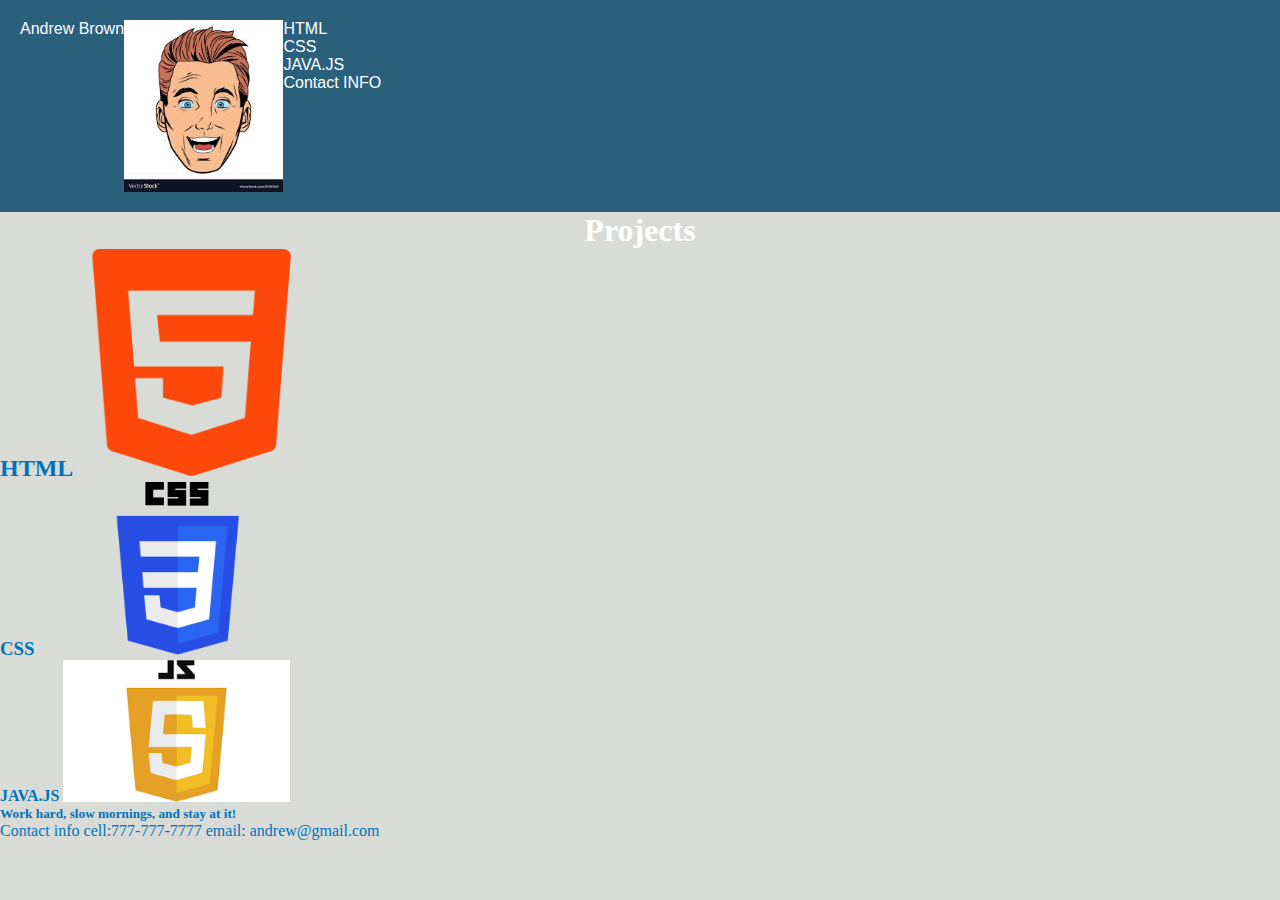
<file: index.html>
<!DOCTYPE html>
<html lang="en">

<head>
    <meta charset="UTF-8" />
    <link rel="stylesheet" href="assets/style.css"><!--this href is the file if your drag it to the location-->


</head>

<body>

    <header>
        Andrew Brown
        <img src="me.jpg" alt="andrews avatar" height="172">
         <nav>
            <ul>
                <li>
                    <a href="#project-1">HTML </a>
                </li>
                <li>
                    <a href="#project-2">CSS</a>
                </li>
                <li>
                    <a href="#project-3">JAVA.JS</a>
                </li>
                <li>
                    <a href="#project-4">Contact INFO</a>
                </li>
            </ul>
        </nav>
 </header>
 <nav id="Project">
    <h1><a href="Project" target="_blank">Projects</a></h1>
    </article>
       <figure class="hero"></figure>
    <main>
       <section id="projects">
            <nav id="project-1">
              <h2>HTML <img src="174854.png" alt="HTML" height="227"></h2>
             
              
              
            </nav>
            <nav id="project-2">
                <h3>CSS <img src="CSS-Logo.png" alt="CSS" width="277"></h3>
               
                </nav>
            <nav id="project-3">
                <h4>JAVA.JS
                <img src="images.png" alt="java" width="227"></h4>
            </nav>
        </section>
        
    </main>
   <h5>Work hard, slow mornings, and stay at it!</h5>

    <!-- </aside> -->
    <footer>
        Contact info cell:777-777-7777 email: andrew@gmail.com
    </footer>
</body>



</html>
</file>
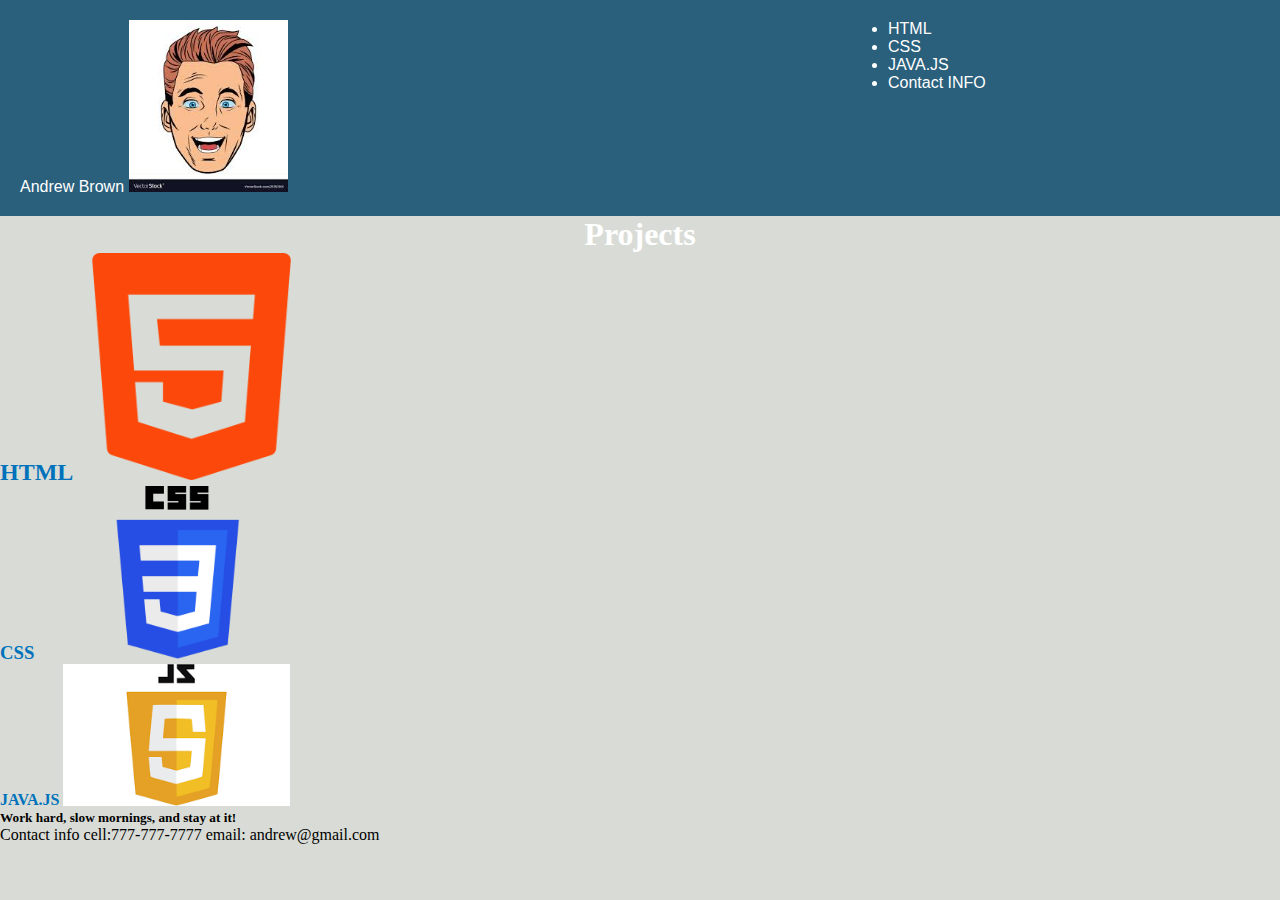
<file: Untitled-2.html>
<html lang="en">

<head>
    <meta charset="UTF-8" />
    <link rel="stylesheet" href="./assets/style.css"><!--this href is the file if your drag it to the location-->


</head>

<body>
    <header>
        <section id="personal_image">
            Andrew Brown
            <img src="me.jpg" alt="andrews avatar" height="172">
</section>
       
         <nav>
            <ul>
                <li>
                    <a href="#project-1">HTML </a>
                </li>
                <li>
                    <a href="#project-2">CSS</a>
                </li>
                <li>
                    <a href="#project-3">JAVA.JS</a>
                </li>
                <li>
                    <a href="#project-4">Contact INFO</a>
                </li>
            </ul>
        </nav>
 </header>
 <main>
 <nav id="Project">
    <h1><a href="Project" target="_blank">Projects</a></h1>
    </article>
       <figure class="hero"></figure>
  
       <section id="projects">
            <nav id="project-1">
              <h2>HTML <img src="174854.png" alt="HTML" height="227"></h2>
             
              
              
            </nav>
            <nav id="project-2">
                <h3>CSS <img src="CSS-Logo.png" alt="CSS" width="277"></h3>
               
                </nav>
            <nav id="project-3">
                <h4>JAVA.JS
                <img src="images.png" alt="java" width="227"></h4>
            </na v>
        </section>
        
    </main>
   <h5>Work hard, slow mornings, and stay at it!</h5>

    <!-- </aside> -->
    <footer>
        Contact info cell:777-777-7777 email: andrew@gmail.com
    </footer>
</body>



</html>
</file>
<file: assets/style.css>
* {
  box-sizing: border-box;
  padding: 0;
  margin: 0;
}

body {
  background-color: #d9dcd6;
}

header {
  padding: 20px;
  font-family: "Trebuchet MS", "Lucida Sans Unicode", "Lucida Grande",
    "Lucida Sans", Arial, sans-serif;
  background-color: #2a607c;
  color: #ffffff;
  display: flex;
}

header h1 {
  display: inline-block;
  font-size: 48px;
}
.hero {
  text-align: center;
}

h1 {
  text-align: center;
}

#personal_image {
  flex: 70%;
}

nav {
  flex: 30%;
}

#Project {
  color: #0072bb;
}

.header h1 .seo {
  color: #d9dcd6;
}

.header div {
  padding-top: 15px;
  margin-right: 20px;
  float: right;
  font-family: "Gill Sans", "Gill Sans MT", Calibri, "Trebuchet MS", sans-serif;
  font-size: 20px;
}

.header div ul {
  list-style-type: none;
}

.header div ul li {
  display: inline-block;
  margin-left: 25px;
}

a {
  color: #ffffff;
  text-decoration: none;
}

p {
  font-size: 16px;
}

.float-left {
  float: left;
  margin-right: 25px;
}

.float-right {
  float: right;
  margin-left: 25px;
}

.content {
  width: 75%;
  display: inline-block;
  margin-left: 20px;
}

.benefits {
  margin-right: 20px;
  padding: 20px;
  clear: both;
  float: right;
  width: 20%;
  height: 100%;
  font-family: "Gill Sans", "Gill Sans MT", Calibri, "Trebuchet MS", sans-serif;
  background-color: #2589bd;
}

.benefit-lead {
  margin-bottom: 32px;
  color: #ffffff;
}

.benefit-brand {
  margin-bottom: 32px;
  color: #ffffff;
}

.benefit-cost {
  margin-bottom: 32px;
  color: #ffffff;
}

.benefit-lead h3 {
  margin-bottom: 10px;
  text-align: center;
}

.benefit-brand h3 {
  margin-bottom: 10px;
  text-align: center;
}

.benefit-cost h3 {
  margin-bottom: 10px;
  text-align: center;
}

.benefit-lead img {
  display: block;
  margin: 10px auto;
  max-width: 150px;
}

.benefit-brand img {
  display: block;
  margin: 10px auto;
  max-width: 150px;
}

.benefit-cost img {
  display: block;
  margin: 10px auto;
  max-width: 150px;
}

.search-engine-optimization {
  margin-bottom: 20px;
  padding: 50px;
  height: 300px;
  font-family: "Gill Sans", "Gill Sans MT", Calibri, "Trebuchet MS", sans-serif;
  background-color: #0072bb;
  color: #ffffff;
}

.online-reputation-management {
  margin-bottom: 20px;
  padding: 50px;
  height: 300px;
  font-family: "Gill Sans", "Gill Sans MT", Calibri, "Trebuchet MS", sans-serif;
  background-color: #0072bb;
  color: #ffffff;
}

.social-media-marketing {
  margin-bottom: 20px;
  padding: 50px;
  height: 300px;
  font-family: "Gill Sans", "Gill Sans MT", Calibri, "Trebuchet MS", sans-serif;
  background-color: #0072bb;
  color: #ffffff;
}

.search-engine-optimization img {
  max-height: 200px;
}

.online-reputation-management img {
  max-height: 200px;
}

.social-media-marketing img {
  max-height: 200px;
}

.search-engine-optimization h2 {
  margin-bottom: 20px;
  font-size: 36px;
}

.online-reputation-management h2 {
  margin-bottom: 20px;
  font-size: 36px;
}

.social-media-marketing h2 {
  margin-bottom: 20px;
  font-size: 36px;
}

.footer {
  padding: 30px;
  clear: both;
  font-family: "Trebuchet MS", "Lucida Sans Unicode", "Lucida Grande",
    "Lucida Sans", Arial, sans-serif;
  text-align: center;
}

.footer h2 {
  font-size: 20px;
}
</file>
